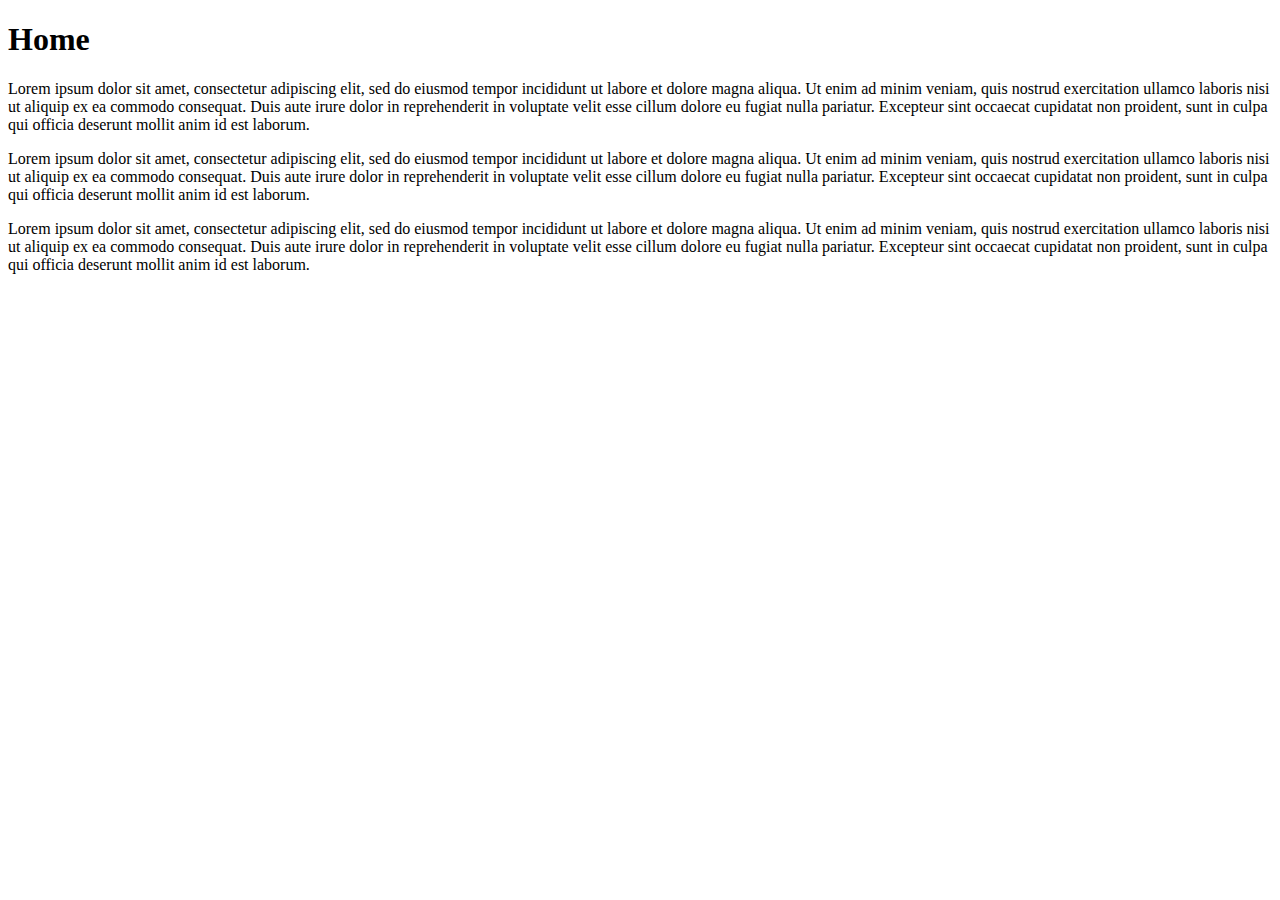
<file: src/main/resources/templates/index.html>
<!DOCTYPE html>
<html lang="en"
      xmlns="http://www.w3.org/1999/xhtml"
      xmlns:th="http://thymeleaf.org"
      xmlns:layout="http://www.ultraq.net.nz/thymeleaf/layout"
      layout:decorate="~{layout}">
<head>
    <meta charset="UTF-8">
    <title>Home</title>
</head>
<body>
    <main layout:fragment="body">
    <h1 class="text-center">Home</h1>
        <div class="container txt-holder p-3">
            <p>Lorem ipsum dolor sit amet, consectetur adipiscing elit, sed do eiusmod tempor incididunt ut labore et dolore magna aliqua. Ut enim ad minim veniam, quis nostrud exercitation ullamco laboris nisi ut aliquip ex ea commodo consequat. Duis aute irure dolor in reprehenderit in voluptate velit esse cillum dolore eu fugiat nulla pariatur. Excepteur sint occaecat cupidatat non proident, sunt in culpa qui officia deserunt mollit anim id est laborum.</p>
            <p>Lorem ipsum dolor sit amet, consectetur adipiscing elit, sed do eiusmod tempor incididunt ut labore et dolore magna aliqua. Ut enim ad minim veniam, quis nostrud exercitation ullamco laboris nisi ut aliquip ex ea commodo consequat. Duis aute irure dolor in reprehenderit in voluptate velit esse cillum dolore eu fugiat nulla pariatur. Excepteur sint occaecat cupidatat non proident, sunt in culpa qui officia deserunt mollit anim id est laborum.</p>
            <p>Lorem ipsum dolor sit amet, consectetur adipiscing elit, sed do eiusmod tempor incididunt ut labore et dolore magna aliqua. Ut enim ad minim veniam, quis nostrud exercitation ullamco laboris nisi ut aliquip ex ea commodo consequat. Duis aute irure dolor in reprehenderit in voluptate velit esse cillum dolore eu fugiat nulla pariatur. Excepteur sint occaecat cupidatat non proident, sunt in culpa qui officia deserunt mollit anim id est laborum.</p>
        </div>
    </main>
</body>
</html>
</file>
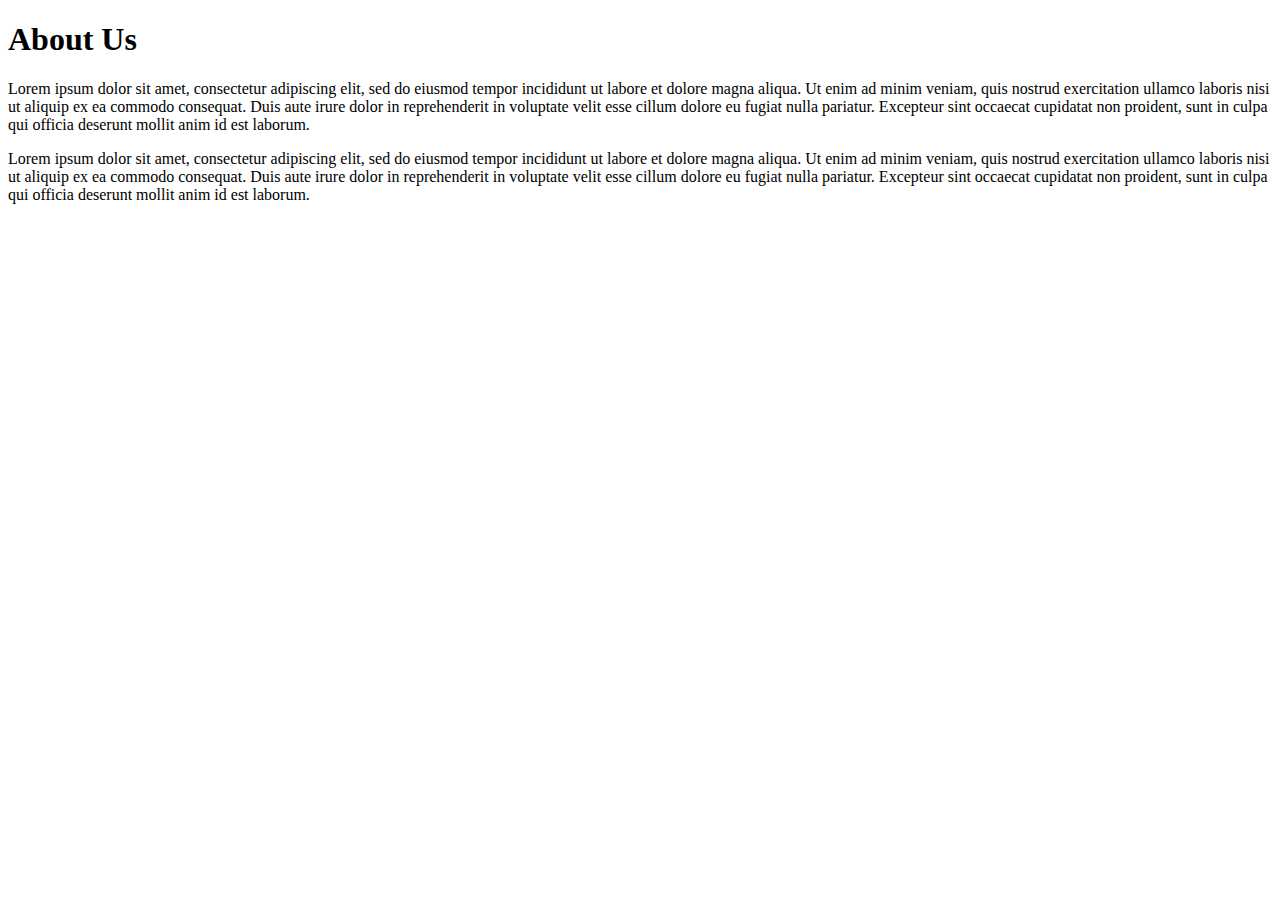
<file: target/classes/templates/about.html>
<!DOCTYPE html>
<html lang="en"
      xmlns="http://www.w3.org/1999/xhtml"
      xmlns:th="http://thymeleaf.org"
      xmlns:layout="http://www.ultraq.net.nz/thymeleaf/layout"
      layout:decorate="~{layout}">
<head>
    <meta charset="UTF-8">
    <title>About</title>
</head>
<body>
    <main layout:fragment="body">
    <h1 class="text-center">About Us</h1>
        <div class="container txt-holder p-3">
            <p>Lorem ipsum dolor sit amet, consectetur adipiscing elit, sed do eiusmod tempor incididunt ut labore et dolore magna aliqua. Ut enim ad minim veniam, quis nostrud exercitation ullamco laboris nisi ut aliquip ex ea commodo consequat. Duis aute irure dolor in reprehenderit in voluptate velit esse cillum dolore eu fugiat nulla pariatur. Excepteur sint occaecat cupidatat non proident, sunt in culpa qui officia deserunt mollit anim id est laborum.</p>
            <p>Lorem ipsum dolor sit amet, consectetur adipiscing elit, sed do eiusmod tempor incididunt ut labore et dolore magna aliqua. Ut enim ad minim veniam, quis nostrud exercitation ullamco laboris nisi ut aliquip ex ea commodo consequat. Duis aute irure dolor in reprehenderit in voluptate velit esse cillum dolore eu fugiat nulla pariatur. Excepteur sint occaecat cupidatat non proident, sunt in culpa qui officia deserunt mollit anim id est laborum.</p>
        </div>
    </main>
</body>
</html>
</file>
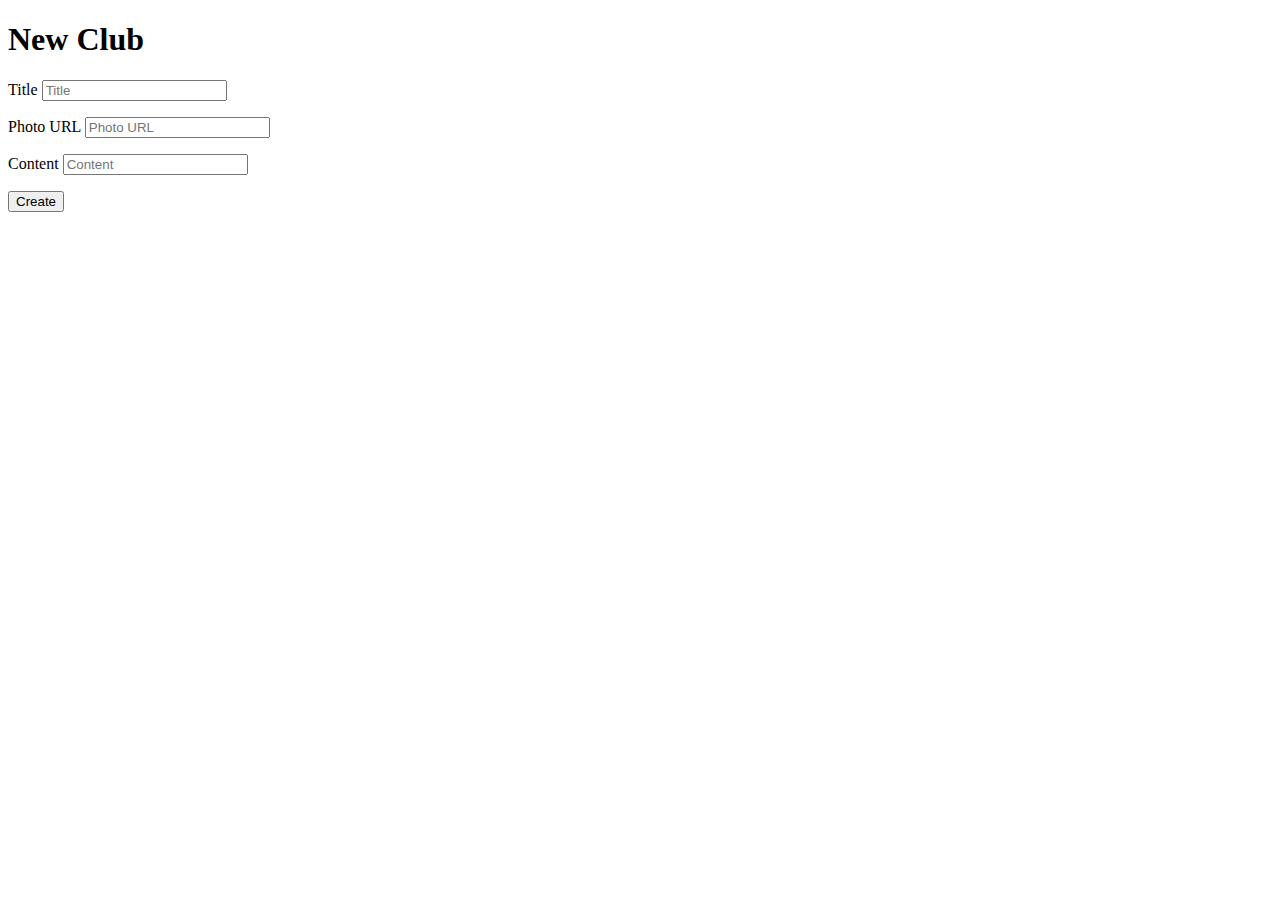
<file: target/classes/templates/clubs-create.html>
<!DOCTYPE html>
<html lang="en"
      xmlns="http://www.w3.org/1999/xhtml"
      xmlns:th="http://thymeleaf.org"
      xmlns:layout="http://www.ultraq.net.nz/thymeleaf/layout"
      layout:decorate="~{layout}">
<head>
    <meta charset="UTF-8">
    <title>Club Create</title>
</head>
<body>
<main layout:fragment="body">
    <h1 class="text-center">New Club</h1>
    <div class="container txt-holder p-4">
    <form role="form" method="post" th:action="@{/clubs/new}" th:object="${club}">
        <input type="hidden" th:field="*{id}"/>
        <div class="form-row">
            <div class="form-group col-md-6">
                <label for="inputTitle">Title</label>
                <input
                        type="text"
                        name="title"
                        th:field="*{title}"
                        class="form-control"
                        id="inputTitle"
                        placeholder="Title">
                <p th:if="${#fields.hasErrors('title')}" class="text-danger" th:errors="*{title}"></p>
            </div>
            <div class="form-group col-md-6">
                <label for="inputPhotourl">Photo URL</label>
                <input
                        type="text"
                        name="photourl"
                        th:field="*{photourl}"
                        class="form-control"
                        id="inputPhotourl"
                        placeholder="Photo URL">
                <p th:if="${#fields.hasErrors('photourl')}" class="text-danger" th:errors="*{photourl}"></p>
            </div>
        </div>
        <div class="form-group">
            <label for="inputContent">Content</label>
            <input
                    type="text"
                    name="content"
                    th:field="*{content}"
                    class="form-control"
                    id="inputContent"
                    placeholder="Content">
            <p th:if="${#fields.hasErrors('content')}" class="text-danger" th:errors="*{content}"></p>
        </div>
        <button type="submit" class="btn btn-warning">Create</button>
    </form>
    </div>
</main>

</body>
</html>
</file>
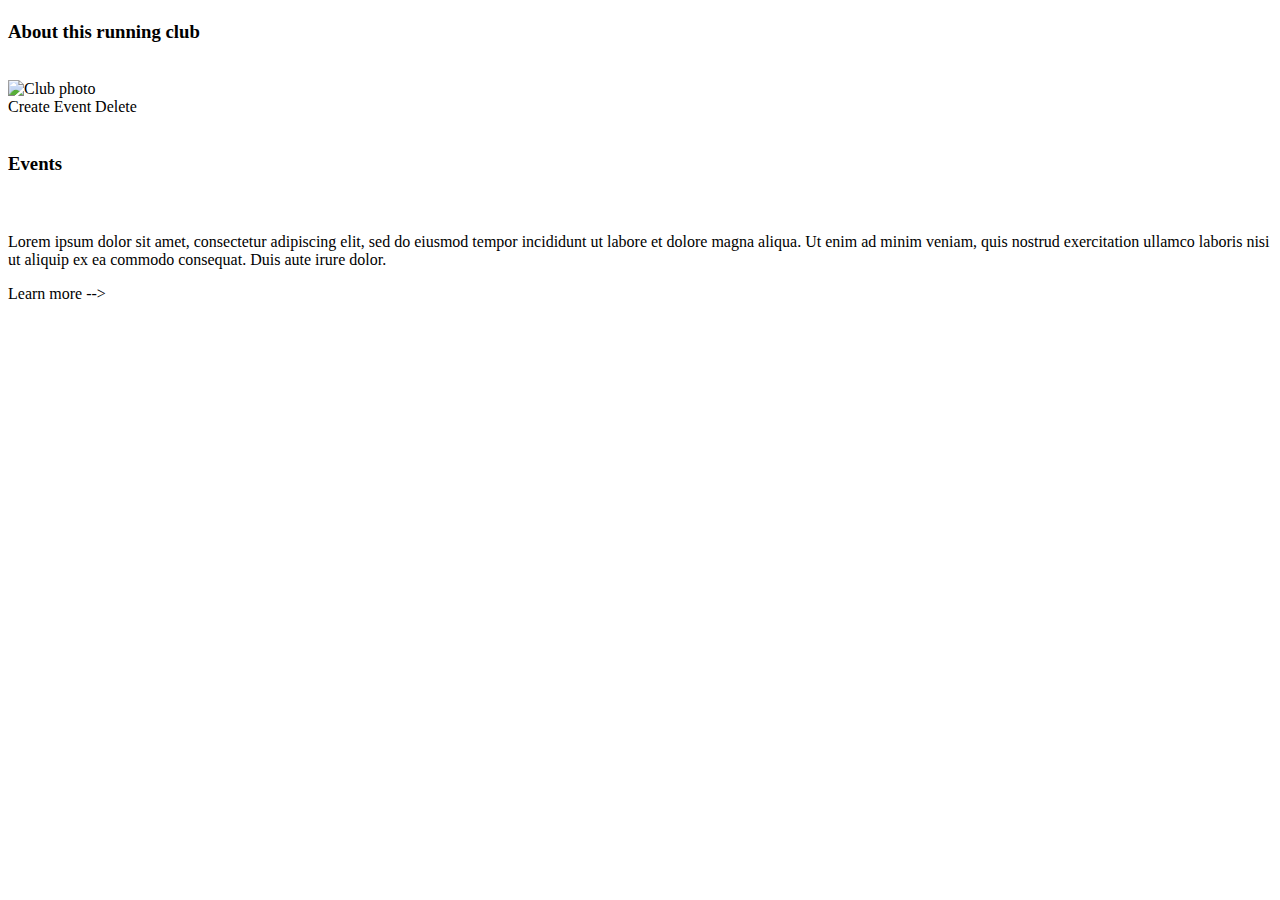
<file: target/classes/templates/clubs-detail.html>
<!DOCTYPE html>
<html lang="en"
      xmlns="http://www.w3.org/1999/xhtml"
      xmlns:th="http://thymeleaf.org"
      xmlns:layout="http://www.ultraq.net.nz/thymeleaf/layout"
      layout:decorate="~{layout}">
<head>
    <meta charset="UTF-8">
    <title>Club Details</title>
</head>
<body>
<main layout:fragment="body">
    <h1 class="text-center" th:text="${club.title}"></h1>
    <div class="container">
        <div class="container p-3 txt-holder text-center">
            <h3>About this running club</h3>
            <div class="text-white" th:text="${'Created on: ' + #temporals.format(club.createdOn, 'dd/MM/yyyy')}"></div>
            <div class="text-white" th:text="${'Last updated: ' + #temporals.format(club.updatedOn, 'dd/MM/yyyy')}"></div><br>
            <div th:text="${club.content}"></div>
            <img th:src="${club.photourl}" alt="Club photo" width="250px" class="mb-2"/><br>
            <div th:if="${user.id} == ${club.createdBy.id}">
                <a class="btn btn-warning" th:href="@{/events/{clubId}/new(clubId=${club.id})}">Create Event</a>
                <a class="btn btn-danger" th:href="@{/clubs/{clubId}/delete(clubId=${club.id})}">Delete</a>
            </div>
        </div><br>
        <div class="container p-3 txt-holder">
            <h3 class="text-center">Events</h3>
            <div class="card mb-2 bg-dark" th:each="event :${club.events}">
                <a href="#"><img class="card-img-top" th:src="${event.photourl}"/></a>
                <div class="card-body">
                    <h4 class="card-title text-warning" th:text="${event.name}"></h4>
                    <p>Lorem ipsum dolor sit amet, consectetur adipiscing elit, sed do eiusmod tempor incididunt ut labore et dolore magna aliqua. Ut enim ad minim veniam, quis nostrud exercitation ullamco laboris nisi ut aliquip ex ea commodo consequat. Duis aute irure dolor.</p>
                    <a class="btn btn-warning" th:href="@{/events/{eventId}(eventId=${event.id})}">Learn more --></a>
                </div>
            </div>
        </div>
    </div>
</main>
</body>
</html>
</file>
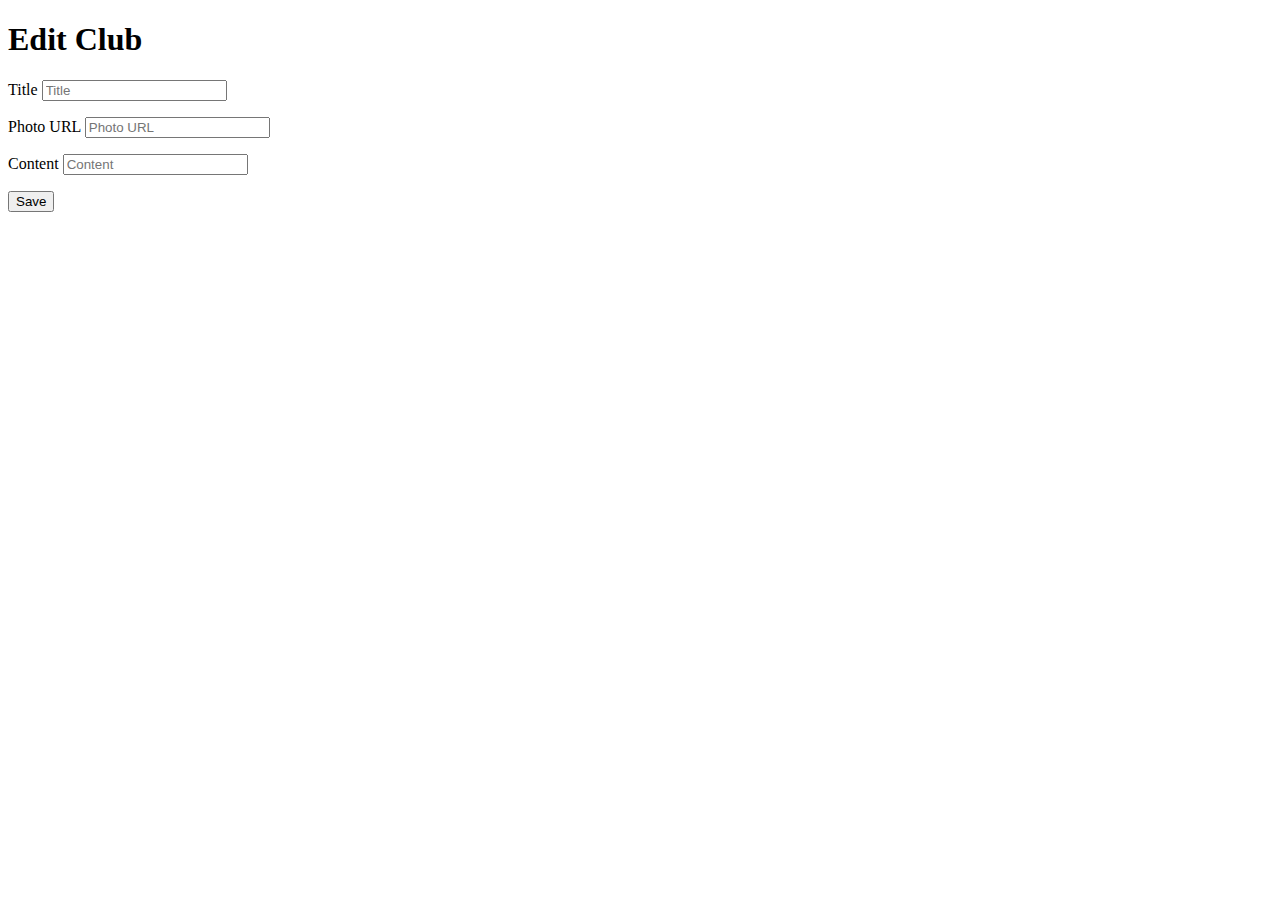
<file: target/classes/templates/clubs-edit.html>
<!DOCTYPE html>
<html lang="en"
      xmlns="http://www.w3.org/1999/xhtml"
      xmlns:th="http://thymeleaf.org"
      xmlns:layout="http://www.ultraq.net.nz/thymeleaf/layout"
      layout:decorate="~{layout}">
<head>
    <meta charset="UTF-8">
    <title>Club Edit</title>
</head>
<body>
<main layout:fragment="body">
    <h1 class="text-center">Edit Club</h1>
    <div class="container txt-holder p-4">
        <form role="form" method="post" th:action="@{/clubs/{clubId}/edit(clubId=${club.id})}" th:object="${club}">
            <input type="hidden" th:field="*{id}"/>
            <input type="hidden" th:field="*{createdOn}"/>
            <input type="hidden" th:field="*{updatedOn}"/>
            <div class="form-row">
                <div class="form-group col-md-6">
                    <label for="inputTitle">Title</label>
                    <input
                            type="text"
                            name="title"
                            th:field="*{title}"
                            class="form-control"
                            id="inputTitle"
                            placeholder="Title">
                    <p th:if="${#fields.hasErrors('title')}" class="text-danger" th:errors="*{title}"></p>
                </div>
                <div class="form-group col-md-6">
                    <label for="inputPhotourl">Photo URL</label>
                    <input
                            type="text"
                            name="photourl"
                            th:field="*{photourl}"
                            class="form-control"
                            id="inputPhotourl"
                            placeholder="Photo URL">
                    <p th:if="${#fields.hasErrors('photourl')}" class="text-danger" th:errors="*{photourl}"></p>
                </div>
            </div>
            <div class="form-group">
                <label for="inputContent">Content</label>
                <input
                        type="text"
                        name="content"
                        th:field="*{content}"
                        class="form-control"
                        id="inputContent"
                        placeholder="Content">
                <p th:if="${#fields.hasErrors('content')}" class="text-danger" th:errors="*{content}"></p>
            </div>
            <button type="submit" class="btn btn-primary">Save</button>
        </form>
    </div>
</main>

</body>
</html>
</file>
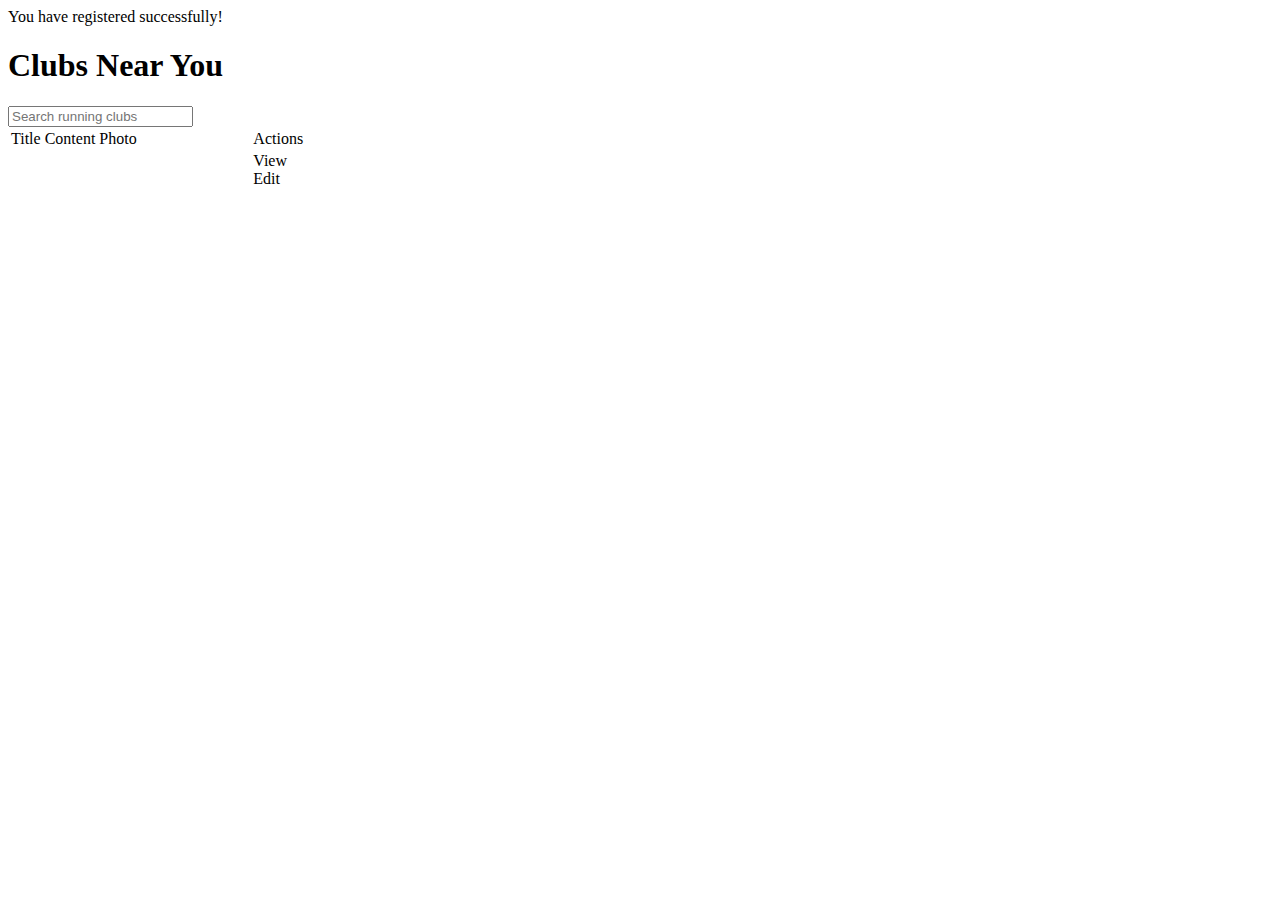
<file: target/classes/templates/clubs-list.html>
<!DOCTYPE html>
<html lang="en"
      xmlns="http://www.w3.org/1999/xhtml"
      xmlns:th="http://thymeleaf.org"
      xmlns:layout="http://www.ultraq.net.nz/thymeleaf/layout"
      layout:decorate="~{layout}">
<head>
    <meta charset="UTF-8">
    <title>Club List</title>
</head>
<body>
<main layout:fragment="body">
    <div th:if="${param.success}" class="alert alert-warning">
        You have registered successfully!
    </div>
    <h1 class="display-h3 text-center">Clubs Near You</h1>
    <div class="d-flex justify-content-center">
        <form th:action="@{/clubs/search}" class="form-inline my-2 my-lg-0 mb-2">
            <input type="search" name="query" class="form-control mr-sm-2" placeholder="Search running clubs" aria-label="Search"/>
        </form>
    </div>
    <table class="table table-bordered">
        <tr class="table-header bg-dark text-white">
            <td>Title</td>
            <td>Content</td>
            <td>Photo</td>
            <td>Actions</td>
        </tr>
        <tr th:each="club :${clubs}">
            <td th:text="${club.title}"></td>
            <td th:text="${club.content}"></td>
            <td><img th:src="${club.photourl}" width="150px"/></td>
            <td>
                <a th:href="@{/clubs/{clubId}(clubId=${club.id})}">View</a>
                <div th:if="${user.id} == ${club.createdBy.id}">
                    <a th:href="@{/clubs/{clubId}/edit(clubId=${club.id})}">Edit</a>
                </div>
            </td>
        </tr>
    </table>
</main>

</body>
</html>
</file>
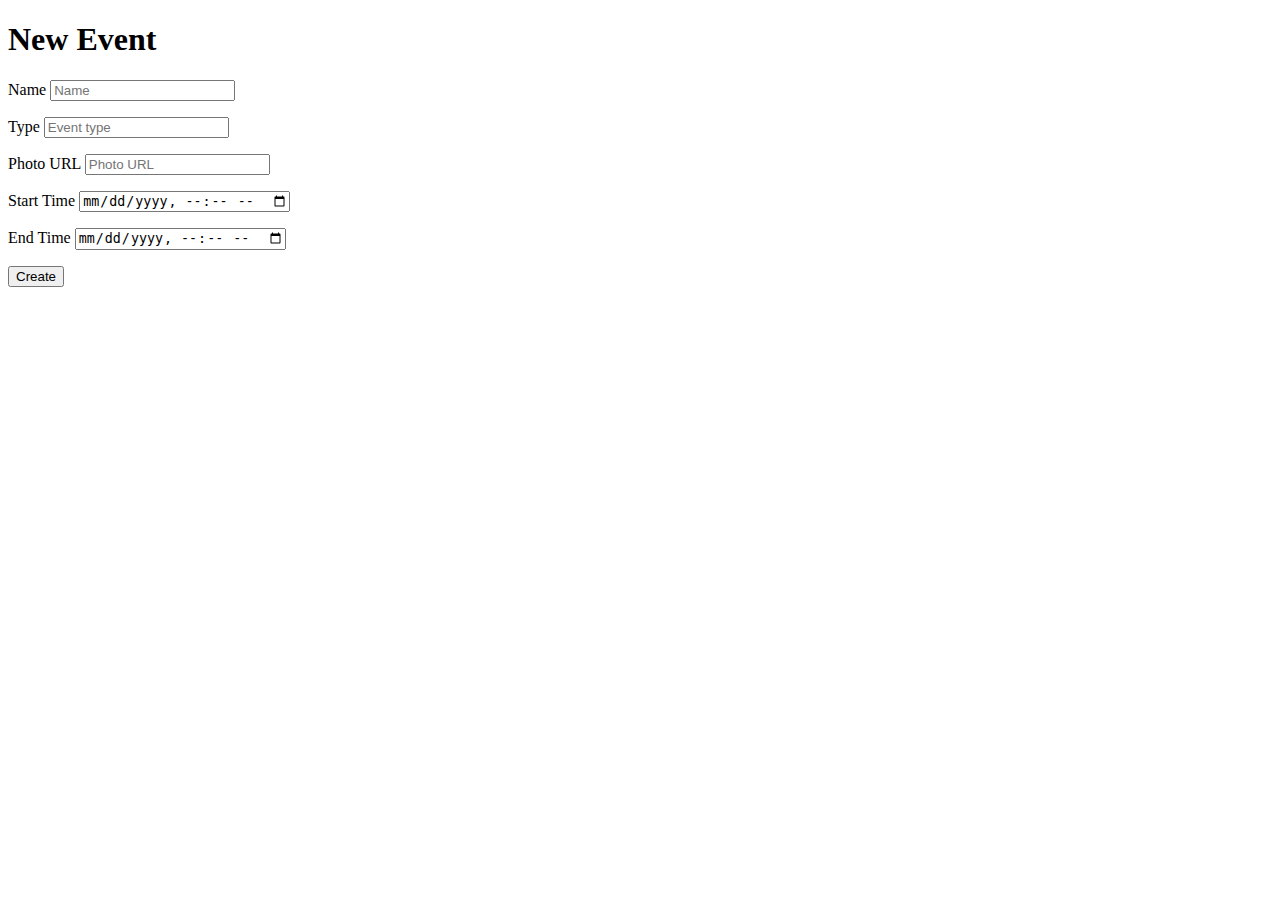
<file: target/classes/templates/events-create.html>
<!DOCTYPE html>
<html lang="en"
      xmlns="http://www.w3.org/1999/xhtml"
      xmlns:th="http://thymeleaf.org"
      xmlns:layout="http://www.ultraq.net.nz/thymeleaf/layout"
      layout:decorate="~{layout}">
<head>
    <meta charset="UTF-8">
    <title>Event Create</title>
</head>
<body>
<main layout:fragment="body">
    <h1 class="text-center">New Event</h1>
    <div class="container txt-holder p-4">
        <form role="form" method="post" th:action="@{/events/{clubId}(clubId=${clubId})}" th:object="${event}">
            <input type="hidden" th:field="*{id}"/>
            <div class="form-row">
                <div class="form-group col-md-6">
                    <label for="inputName">Name</label>
                    <input
                            type="text"
                            name="name"
                            th:field="*{name}"
                            class="form-control"
                            id="inputName"
                            placeholder="Name">
                    <p th:if="${#fields.hasErrors('name')}" class="text-danger" th:errors="*{name}"></p>
                </div>
                <div class="form-group col-md-6">
                    <label for="inputType">Type</label>
                    <input
                            type="text"
                            name="type"
                            th:field="*{type}"
                            class="form-control"
                            id="inputType"
                            placeholder="Event type">
                    <p th:if="${#fields.hasErrors('type')}" class="text-danger" th:errors="*{type}"></p>
                </div>
                <div class="form-group col-md-6">
                    <label for="inputPhotourl">Photo URL</label>
                    <input
                            type="text"
                            name="photourl"
                            th:field="*{photourl}"
                            class="form-control"
                            id="inputPhotourl"
                            placeholder="Photo URL">
                    <p th:if="${#fields.hasErrors('photourl')}" class="text-danger" th:errors="*{photourl}"></p>
                </div>
            </div>
            <div class="form-group">
                <label for="inputStart">Start Time</label>
                <input
                        type="datetime-local"
                        name="startTime"
                        th:field="*{startTime}"
                        class="form-control"
                        id="inputStart">
                <p th:if="${#fields.hasErrors('startTime')}" class="text-danger" th:errors="*{startTime}"></p>
            </div>
            <div class="form-group">
                <label for="inputEnd">End Time</label>
                <input
                        type="datetime-local"
                        name="endTime"
                        th:field="*{endTime}"
                        class="form-control"
                        id="inputEnd">
                <p th:if="${#fields.hasErrors('endTime')}" class="text-danger" th:errors="*{endTime}"></p>
            </div>
            <button type="submit" class="btn btn-warning">Create</button>
        </form>
    </div>
</main>

</body>
</html>
</file>
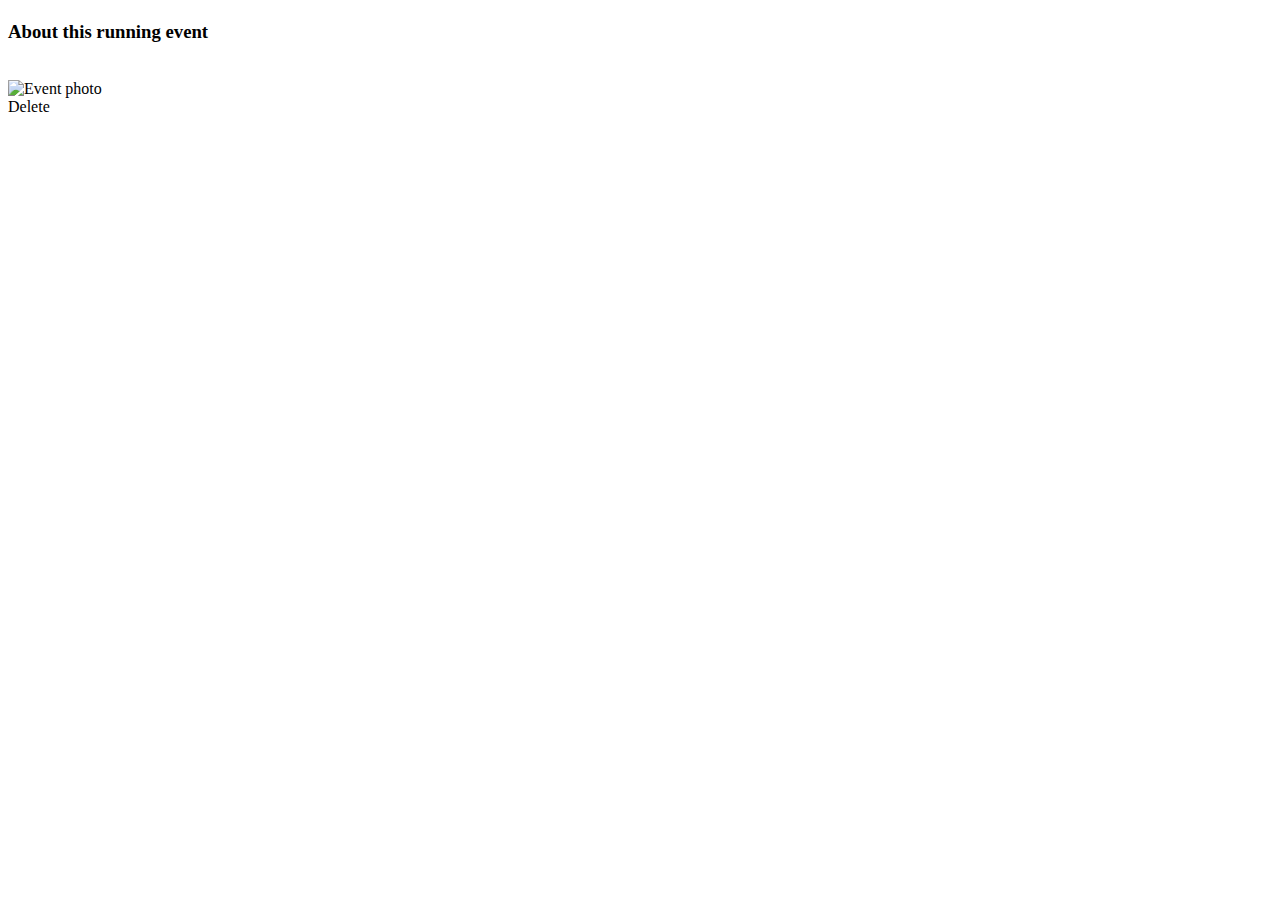
<file: target/classes/templates/events-detail.html>
<!DOCTYPE html>
<html lang="en"
      xmlns="http://www.w3.org/1999/xhtml"
      xmlns:th="http://thymeleaf.org"
      xmlns:layout="http://www.ultraq.net.nz/thymeleaf/layout"
      layout:decorate="~{layout}">
<head>
    <meta charset="UTF-8">
    <title>Event Details</title>
</head>
<body>
<main layout:fragment="body">
    <h1 class="text-center" th:text="${event.name}"></h1>
    <div class="container">
        <div class="container p-3 txt-holder text-center">
            <h3>About this running event</h3>
            <div class="text-white" th:text="${'Created on: ' + #temporals.format(event.createdOn, 'dd/MM/yyyy')}"></div>
            <div class="text-white" th:text="${'Last updated: ' + #temporals.format(event.updatedOn, 'dd/MM/yyyy')}"></div><br>
            <div th:text="${event.type}"></div>
            <div class="text-white" th:text="${'Start time: ' + #temporals.format(event.startTime, 'dd/MM/yyyy HH:mm')}"></div>
            <div class="text-white" th:text="${'End time: ' + #temporals.format(event.endTime, 'dd/MM/yyyy HH:mm')}"></div>
            <img th:src="${event.photourl}" alt="Event photo" width="250px" class="mb-2"/><br>
            <div th:if="${user.id} == ${event.club.createdBy.id}">
                <a class="btn btn-danger" th:href="@{/events/{eventId}/delete(eventId=${event.id})}">Delete</a>
            </div>
        </div>
    </div>
</main>
</body>
</html>
</file>
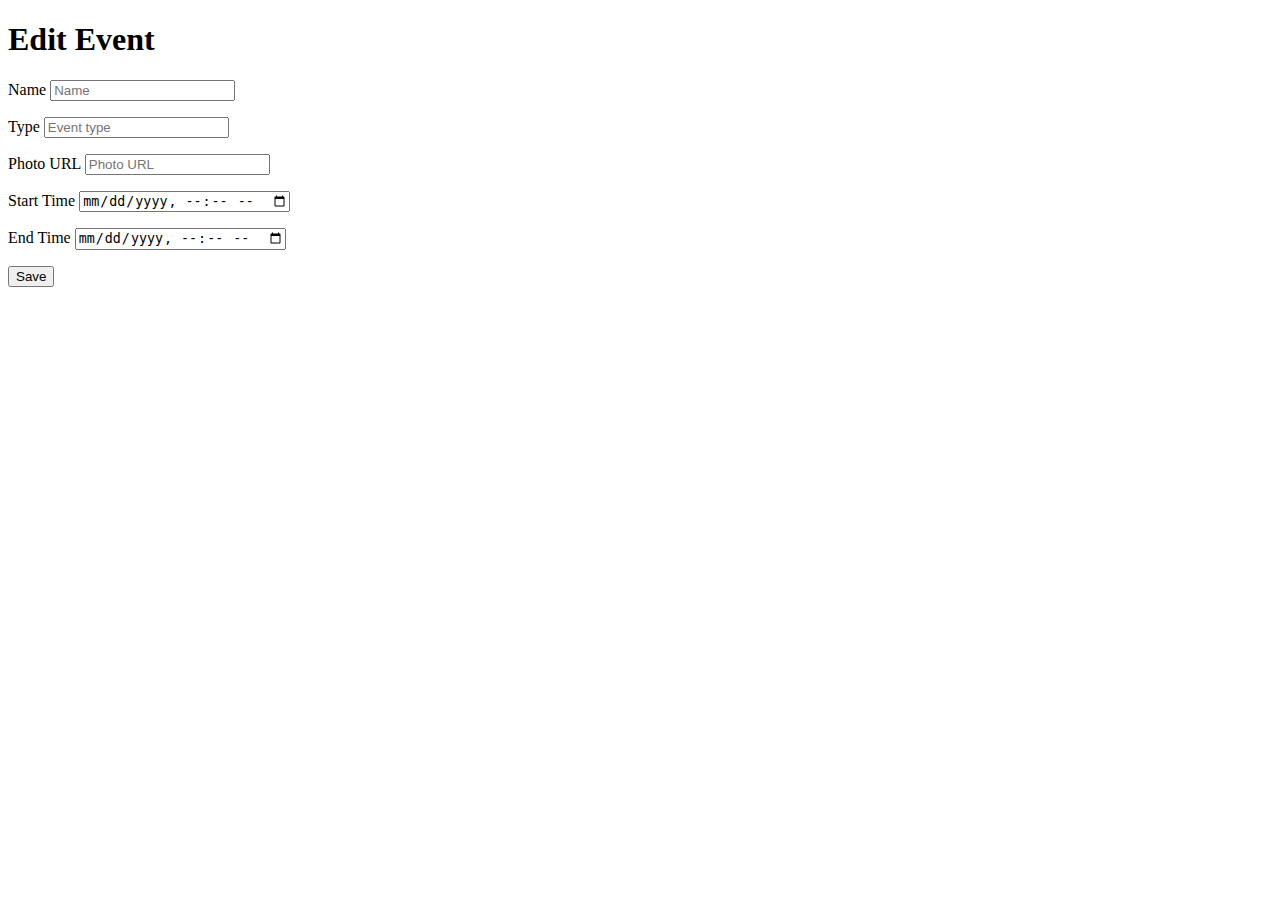
<file: target/classes/templates/events-edit.html>
<!DOCTYPE html>
<html lang="en"
      xmlns="http://www.w3.org/1999/xhtml"
      xmlns:th="http://thymeleaf.org"
      xmlns:layout="http://www.ultraq.net.nz/thymeleaf/layout"
      layout:decorate="~{layout}">
<head>
  <meta charset="UTF-8">
  <title>Event Edit</title>
</head>
<body>
<main layout:fragment="body">
  <h1 class="text-center">Edit Event</h1>
  <div class="container txt-holder p-4">
    <form role="form" method="post" th:action="@{/events/{eventId}/edit(eventId=${event.id})}" th:object="${event}">
      <input type="hidden" th:field="*{id}"/>
      <div class="form-row">
        <div class="form-group col-md-6">
          <label for="inputName">Name</label>
          <input
                  type="text"
                  name="name"
                  th:field="*{name}"
                  class="form-control"
                  id="inputName"
                  placeholder="Name">
          <p th:if="${#fields.hasErrors('name')}" class="text-danger" th:errors="*{name}"></p>
        </div>
        <div class="form-group col-md-6">
          <label for="inputType">Type</label>
          <input
                  type="text"
                  name="type"
                  th:field="*{type}"
                  class="form-control"
                  id="inputType"
                  placeholder="Event type">
          <p th:if="${#fields.hasErrors('type')}" class="text-danger" th:errors="*{type}"></p>
        </div>
        <div class="form-group col-md-6">
          <label for="inputPhotourl">Photo URL</label>
          <input
                  type="text"
                  name="photourl"
                  th:field="*{photourl}"
                  class="form-control"
                  id="inputPhotourl"
                  placeholder="Photo URL">
          <p th:if="${#fields.hasErrors('photourl')}" class="text-danger" th:errors="*{photourl}"></p>
        </div>
      </div>
      <div class="form-group">
        <label for="inputStart">Start Time</label>
        <input
                type="datetime-local"
                name="startTime"
                th:field="*{startTime}"
                class="form-control"
                id="inputStart">
        <p th:if="${#fields.hasErrors('startTime')}" class="text-danger" th:errors="*{startTime}"></p>
      </div>
      <div class="form-group">
        <label for="inputEnd">End Time</label>
        <input
                type="datetime-local"
                name="endTime"
                th:field="*{endTime}"
                class="form-control"
                id="inputEnd">
        <p th:if="${#fields.hasErrors('endTime')}" class="text-danger" th:errors="*{endTime}"></p>
      </div>
      <button type="submit" class="btn btn-warning">Save</button>
    </form>
  </div>
</main>

</body>
</html>
</file>
